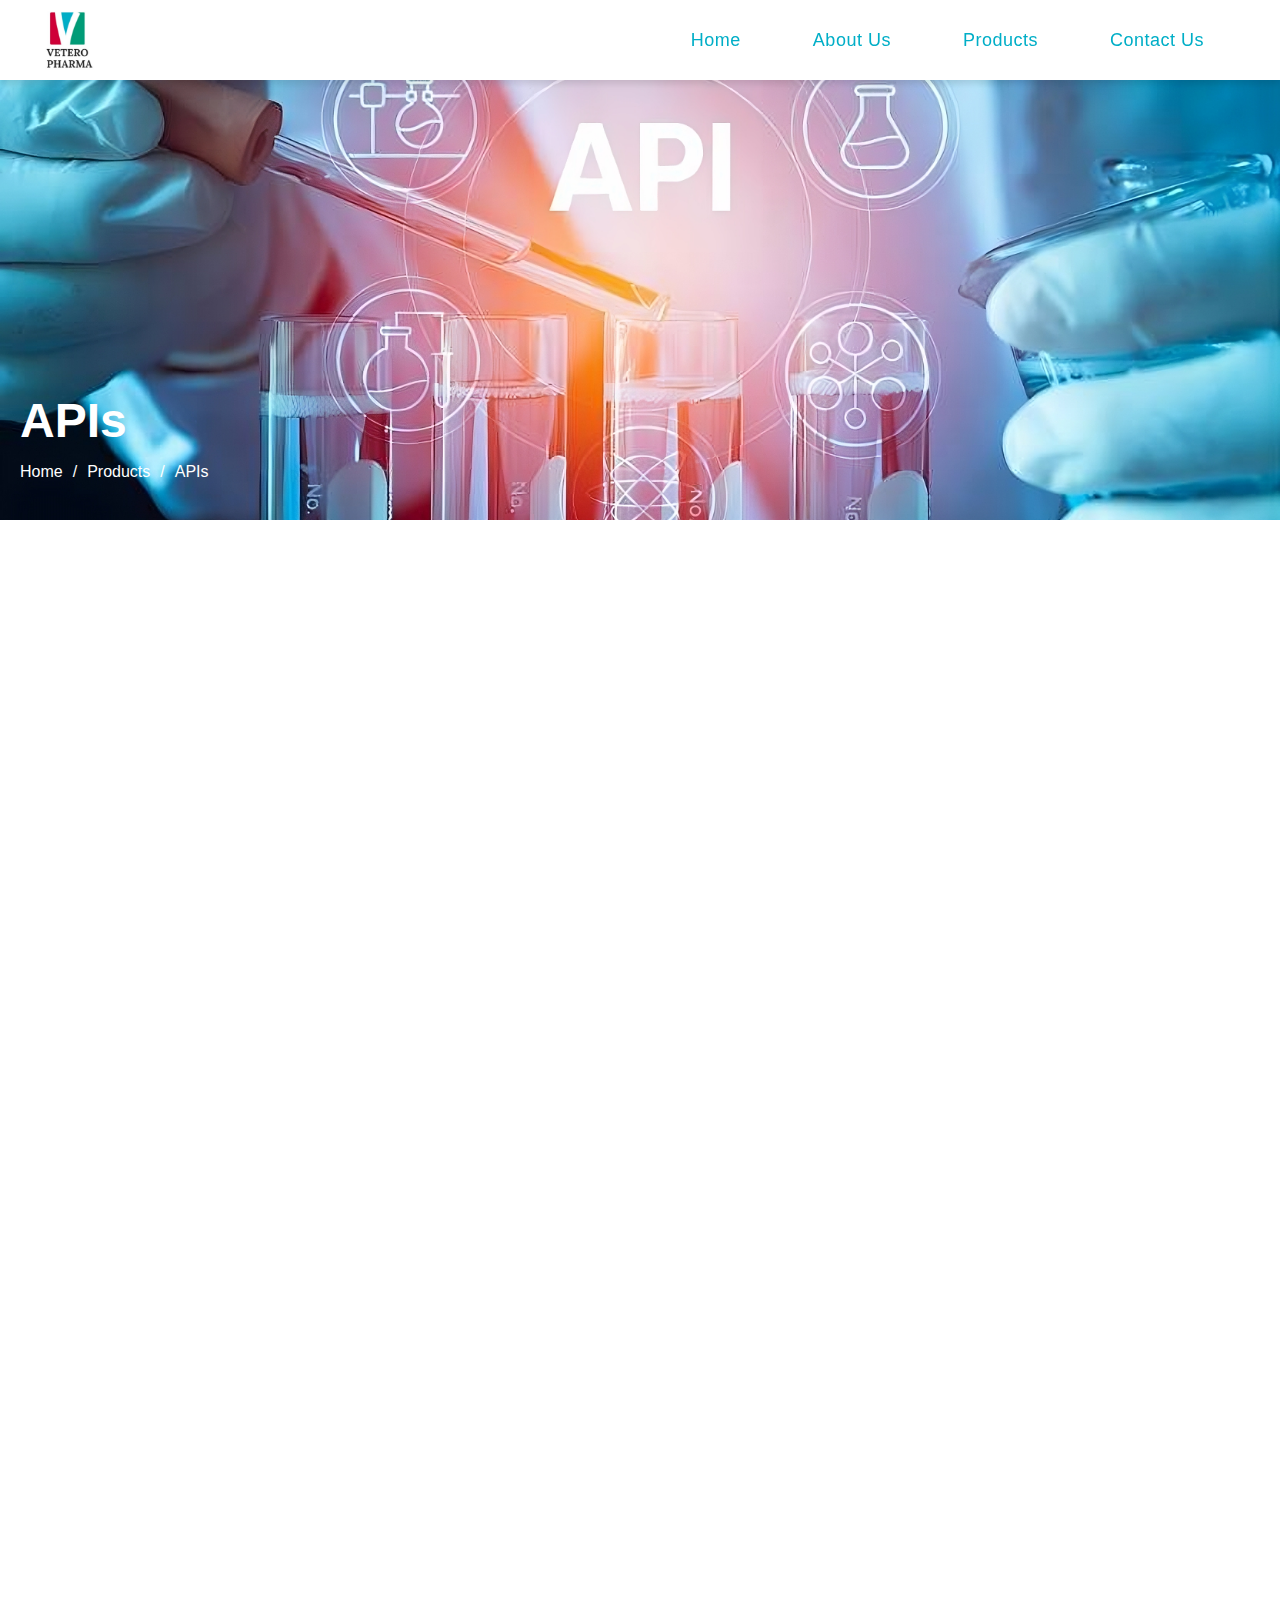
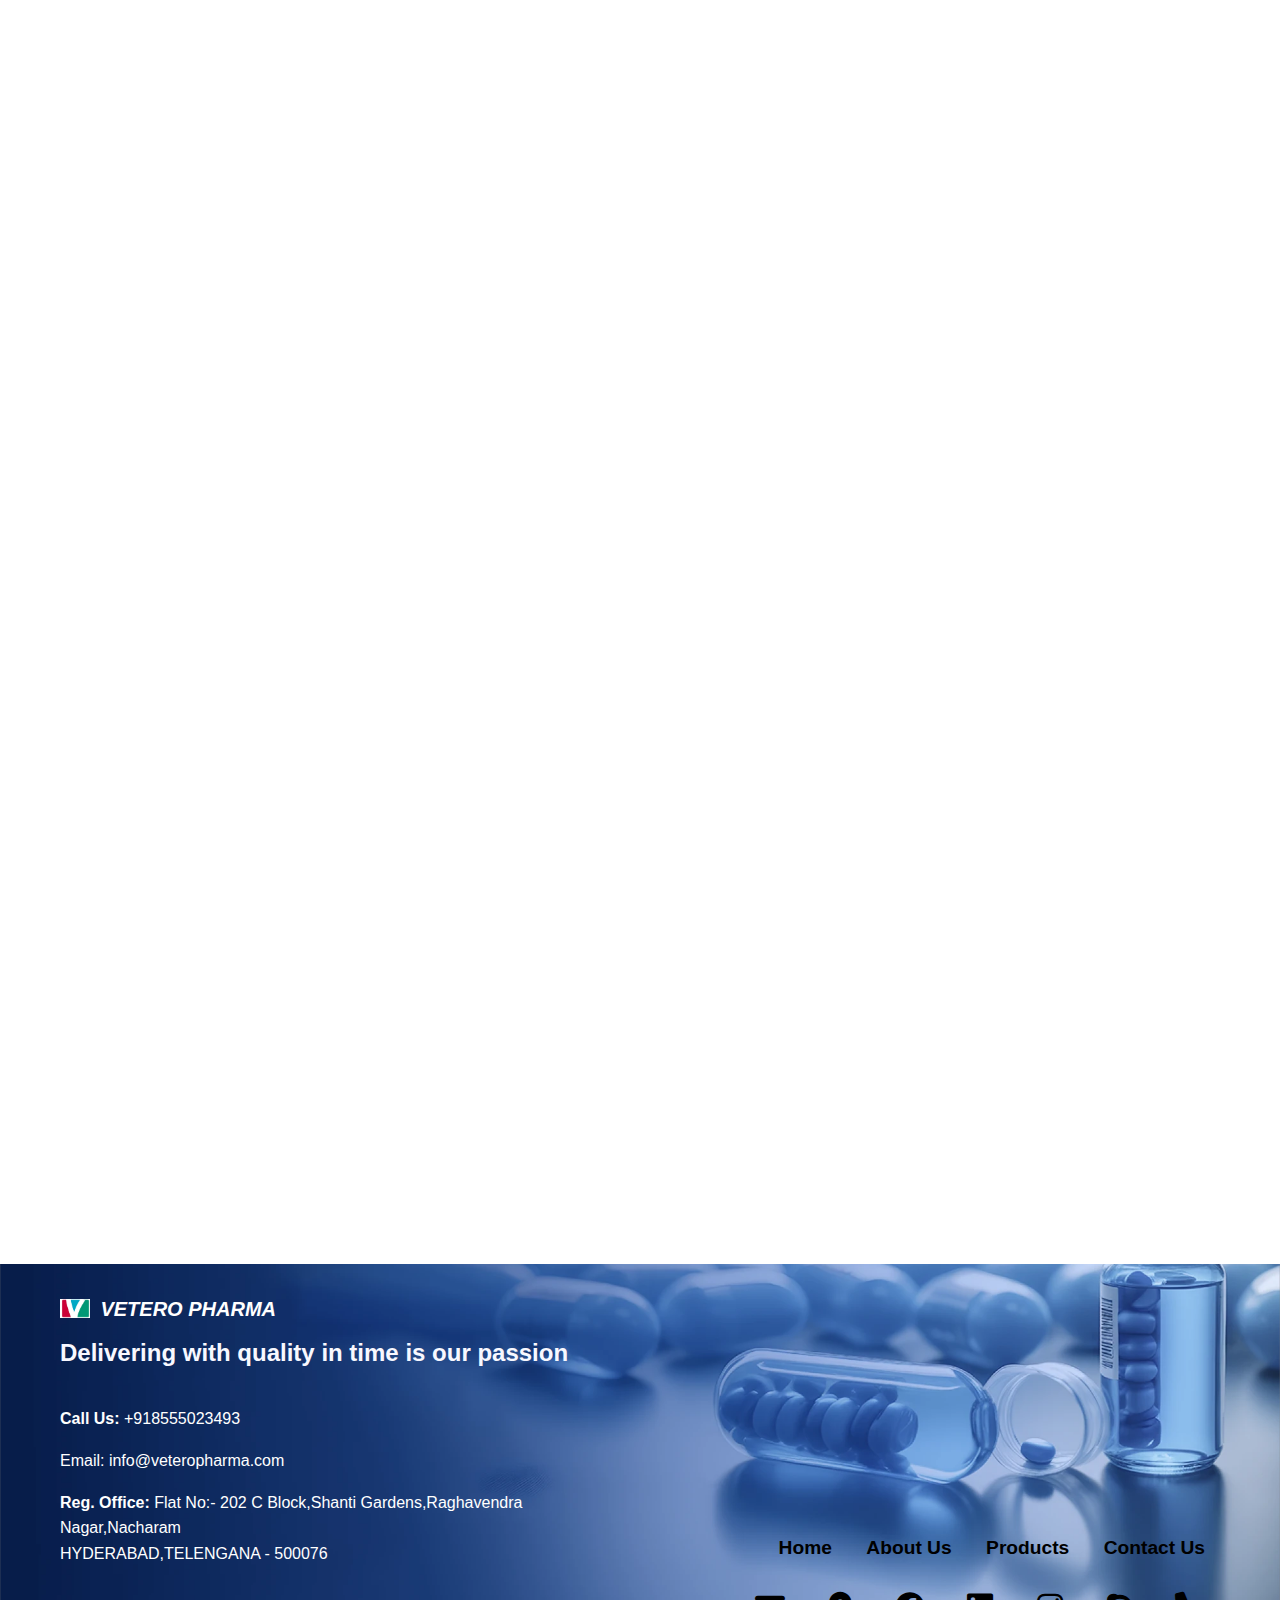
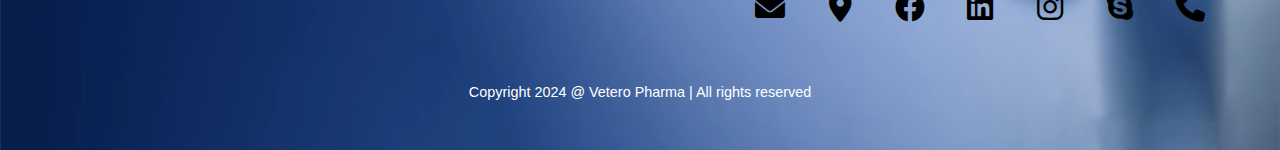
<file: products/p_apis.html>
<!DOCTYPE html>
<html lang="en">
<head>
    <meta charset="utf-8">
    <meta http-equiv="X-UA-Compatible" content="IE=edge">
    <meta name="viewport" content="width=device-width, initial-scale=1">
    <title>Products - APIs | VETERO Pharma</title>
    <meta name="description" content="APIs | Vetero Pharma"/>
    <meta name="keywords" content="APIs | Vetero Pharma"/>
    <link rel="icon" href="../images/favicon.ico" type="image/icon">
    <link rel="shortcut icon" href="../images/favicon.ico" />
    <link rel="stylesheet" href="https://cdnjs.cloudflare.com/ajax/libs/font-awesome/6.0.0-beta3/css/all.min.css">

    <!-- Bootstrap CSS -->
    <link href="https://stackpath.bootstrapcdn.com/bootstrap/4.5.2/css/bootstrap.min.css" rel="stylesheet">
    <!-- Custom CSS -->
    <link href="../css/p_apis.css" rel="stylesheet">
    <!-- Google Fonts -->
    <link href="https://fonts.googleapis.com/css2?family=Poppins:wght@100;200;300;400;500;600;700;800;900&display=swap" rel="stylesheet">
</head>

<body>
    <!-- Header -->
    <header>
        <nav>
            <a class="navbar-brand" href="/">
                <img class="logo" src="../images/logo.png" alt="Vetero Pharma Logo">
            </a>
            <ul>
                <li><a href="../index.html" class="active">Home</a></li>
                <li><a href="../about_us.html">About Us</a></li>
                <li><a href="javascript:;">Products</a>
                    <ul class="submenu1">
                        <li><a href="p_apis.html">APIs</a></li>
                        <li><a href="../products/drug&sugar_pellets.html">DRUG & SUGAR PELLETS</a></li>
                        <li><a href="../products/veterinary.html">VETERINARY</a></li>
                    </ul>
                </li>
                <li><a href="../contact.html">Contact Us</a></li>
            </ul>
        </nav>
    </header>
    
    <!-- Updated Banner Section -->
    <section class="inner_banner">
        <img src="../images/P_APis_1.png" alt="APIs Banner">
        <div class="innertxt1">
            <div class="container1">
                <h1>APIs</h1>
                <ul>
                    <li><a href="../index.html">Home</a></li>
                    <li><a href="javascript:void(0);">Products</a></li>
                    <li>APIs</li>
                </ul>
            </div>
        </div>
    </section>

    <section>
        <div class="api_class">
            <h1>Active Pharma Ingredients (APIs)</h1>
            <p>Vetero Pharma supplies high-quality Active Pharmaceutical Ingredients (APIs) globally.</p>
            <button id="download-btn">
                <a href="../APIs Product List.pdf" download style="text-decoration: none; color: inherit;">Download Product List</a>
            </button>
            
            <div class="products">
                <h3>Products List</h3>
                <div class="table-responsive">
                    <table class="table table-bordered">
                        <thead>
                            <tr>
                                <th colspan="2">Active Pharmaceutical Ingredient</th>
                            </tr>
                        </thead>
                        <tbody>
                            <tr>
                                <td>AZELNIDIPINE</td>
                                <td>ANTI CORONARY / ANTI HYPERTENSIVE</td>
                            </tr>
                            <tr>
                                <td>CALCIUM D PANTOTHENATE</td>
                                <td>ANTI OXIDANT</td>
                            </tr>
                            <tr>
                                <td>CEFDOXIME PROXETIL</td>
                                <td>ANTI ALLERGY</td>
                            </tr>
                            <tr>
                                <td>CEFEXIME</td>
                                <td>ANTI ALLERGY</td>
                            </tr>
                            <tr>
                                <td>CEFUROXMINE AXETIL AMORPHOUS</td>
                                <td>ANTI ALLERGY</td>
                            </tr>
                            <tr>
                                <td>DEXLANSOPRAZOLE</td>
                                <td>--</td>
                            </tr>
                            <tr>
                                <td>DIMENHYDRNATE SODIUM</td>
                                <td>VETINARY PRODUCT</td>
                            </tr>
                            <tr>
                                <td>ESCITALOPARM OXALATE</td>
                                <td>ANTI DEPRESSION</td>
                            </tr>
                            <tr>
                                <td>ESOMEPRAZOLE MAGNESIUM DIHYDRATE</td>
                                <td>ANTI ULCER</td>
                            </tr>
                            <tr>
                                <td>ESOMEPRAZOLE MAGNESIUM TRIHYDRATE</td>
                                <td>ANTI ULCER</td>
                            </tr>
                            <tr>
                                <td>ESOMEPRAZOLE SODIUM INJECTABLE GRADE</td>
                                <td>ANTI ULCER</td>
                            </tr>
                            <tr>
                                <td>FEBUXOSTAT</td>
                                <td>HYPER URICAMIEA</td>
                            </tr>
                            <tr>
                                <td>FEXOFENADINE HCL</td>
                                <td>ANTI ANTISITHIMENE</td>
                            </tr>
                            <tr>
                                <td>FLUCONAZOLE</td>
                                <td>ANTI FUNGAL</td>
                            </tr>
                            <tr>
                                <td>GABAPENTIN</td>
                                <td>ANTI CONSULVANT / ANTIEPLITIC</td>
                            </tr>
                            <tr>
                                <td>IRON III HYDROXY POLYMALTOSE</td>
                                <td>IRON DEFICIENCY ANEMIA</td>
                            </tr>
                            <tr>
                                <td>IRON POLYSACCHIRIDES</td>
                                <td>--</td>
                            </tr>
                            <tr>
                                <td>IRON SUCROSE</td>
                                <td>--</td>
                            </tr>
                            <tr>
                                <td>ITOPRIDE HCL</td>
                                <td>ANTI ULCER</td>
                            </tr>
                            <tr>
                                <td>ITRACONAZOLE</td>
                                <td>ANTI PAIN</td>
                            </tr>
                            <tr>
                                <td>KETROLAC</td>
                                <td>ANTI PAIN</td>
                            </tr>
                            <tr>
                                <td>LANSOPRAZOLE</td>
                                <td>ANTI ULCER</td>
                            </tr>
                            <tr>
                                <td>LEVOSULPRIDE</td>
                                <td>ANTI ULCER</td>
                            </tr>
                            <tr>
                                <td>LORNOXICAM</td>
                                <td>ANTI INFLAMMATORY</td>
                            </tr>
                            <tr>
                                <td>MICANAZOLE NITRATE</td>
                                <td>SKIN ALLERGY</td>
                            </tr>
                            <tr>
                                <td>MONTELUKAST SODIUM</td>
                                <td>ANTI ASTHMA</td>
                            </tr>
                            <tr>
                                <td>MOXIFLOXACIN HCL - ANTI BACTERIAL AGENT NEBIVILAL HCL</td>
                                <td>HYPERTENSION</td>
                            </tr>
                            <tr>
                                <td>OMEPRAZOLE POWER</td>
                                <td>ANTI ULCER</td>
                            </tr>
                            <tr>
                                <td>OMERPRAZOLE SODIUM</td>
                                <td>ANTI ULCER</td>
                            </tr>
                            <tr>
                                <td>PANTOPRAZOLE SODIUM</td>
                                <td>ANTI ULCER</td>
                            </tr>
                            <tr>
                                <td>PAROXEPINE HCL</td>
                                <td>--</td>
                            </tr>
                            <tr>
                                <td>PHENIRAMINE MALEATE</td>
                                <td>ANTI COLD</td>
                            </tr>
                            <tr>
                                <td>RABEPRAZOLE SODIUM</td>
                                <td>ANTI ULCER</td>
                            </tr>
                            <tr>
                                <td>ROSUVASTATIN CALCIUM</td>
                                <td>CARDIO VASCULAR</td>
                            </tr>
                            <tr>
                                <td>TALC POWDER</td>
                                <td>PHARMA GRADE</td>
                            </tr>
                            <tr>
                                <td>TAMSULOSIN</td>
                                <td>URINARY PROBLE</td>
                            </tr>
                            <tr>
                                <td>TAMSULOSIN HCL</td>
                                <td>URINARY INFECTIONS</td>
                            </tr>
                            <tr>
                                <td>TOLDIMFOS SODIUM</td>
                                <td>VETIRNARY PRODUCT</td>
                            </tr>
                            <tr>
                                <td>TOPIRAMATE - ANTI EPLITIC TORSEMIDE</td>
                                <td>HYPERTENSION</td>
                            </tr>
                            <tr>
                                <td>TRAMODIL HCL</td>
                                <td>ANTI PAIN</td>
                            </tr>
                            <tr>
                                <td>ZINC SULPHATE</td>
                                <td>HEPATOLENCULAR DEGENERATION</td>
                            </tr>
                        </tbody>
                    </table>
                </div>
            </div>
        </div>
    </section>

    <!-- Footer -->
    <div class="footer">
        <div class="container">
            <div class="footer_in">
                <div class="footer_in_left">
                    <img src="../images/small_logo.png" alt="Vetero Pharma Logo">
                    <em>VETERO PHARMA</em>
                    <h2>Delivering with quality in time is our passion</h2>
                    <br>
                    <p><strong>Call Us:</strong> +918555023493</p>
                    <p>Email: info@veteropharma.com</p>
                    <p><strong>Reg. Office:</strong> Flat No:- 202 C Block,Shanti Gardens,Raghavendra Nagar,Nacharam<br>HYDERABAD,TELENGANA - 500076</p>
                </div>
                <div class="footer_in_right">
                    <a href="../index.html"><b>Home</b></a>
                    <a href="../about_us.html"><b>About Us</b></a>
                    <a href="../products/p_apis.html"><b>Products</b></a>
                    <a href="../contact.html"><b>Contact Us</b></a>
                    <div class="ft_soc">
                        <a href="mailto:veteropharma@gmail.com"><i class="fa-solid fa-envelope" aria-hidden="true"></i></a>
                        <a href="https://www.google.com/maps/place/Vetero+Pharma+Location"><i class="fa-solid fa-location-dot" aria-hidden="true"></i></a>
                        <a href="https://www.facebook.com/profile.php?id=61565787461990&mibextid=ZbWKwL"><i class="fa-brands fa-facebook" aria-hidden="true"></i></a>
                        <a href="https://www.linkedin.com/in/vetero-pharma-464b1a329"><i class="fa-brands fa-linkedin" aria-hidden="true"></i></a>
                        <a href="https://instagram.com/veteropharma/"><i class="fa-brands fa-instagram" aria-hidden="true"></i></a>
                        <a href="https://join.skype.com/invite/tMdRbY3Z2y6H"><i class="fa-brands fa-skype" aria-hidden="true"></i></a>
                        <a href="tel:+918555023493"><i class="fa-solid fa-phone" aria-hidden="true"></i></a>
                    </div>                 
                </div>
            </div>
            <div class="copy">
                <p>Copyright 2024 @ Vetero Pharma | All rights reserved</p>
            </div>
        </div>
    </div>

    <!-- jQuery (necessary for Bootstrap's JavaScript plugins) -->
    <script src="https://code.jquery.com/jquery-3.5.1.slim.min.js"></script>
    <!-- Bootstrap JavaScript -->
    <script src="https://cdn.jsdelivr.net/npm/@popperjs/core@2.11.6/dist/umd/popper.min.js"></script>
    <script src="https://maxcdn.bootstrapcdn.com/bootstrap/4.5.2/js/bootstrap.min.js"></script>
    <!-- Custom JavaScript -->
    <script src="../js/p_apis.js" defer></script>
</body>
</html>
</file>
<file: css/p_apis.css>
/* General Reset and Body */
body {
    font-family: 'Roboto', sans-serif;
    margin: 0;
    padding: 0;
    overflow-x: hidden; /* Prevent horizontal scrollbar */
}

/* Header */
header {
    background-color: #ffffff;
    color: #00aec7;
    padding: 20px 40px; /* Increased padding for a more substantial look */
    position: fixed;
    width: 100%;
    top: 0;
    left: 0;
    z-index: 10;
    display: flex;
    align-items: center;
    height: 80px; /* Increased height for a bigger header */
    box-shadow: 0 4px 6px rgba(0, 0, 0, 0.1); /* Optional: add a subtle shadow for depth */
}

/* Navbar Brand (Logo Container) */
.navbar-brand {
    display: flex;
    align-items: center;
    margin-right: 40px; /* Increased margin for separation from navigation items */
}

/* Logo */
.logo {
    height: 60px; /* Adjusted height to match the increased header size */
    transition: height 0.3s ease; /* Smooth transition effect */
}

/* Navbar */
nav {
    display: flex;
    justify-content: space-between;
    align-items: center; /* Vertically center align items */
    width: 100%;
}

/* Navigation Menu */
nav ul {
    list-style-type: none; /* Remove default list styling */
    padding: 0;
    margin: 0; /* Reset default margin */
    display: flex; /* Display list items side by side */
    align-items: center; /* Align items vertically */
}

/* Navigation Items */
nav ul li {
    position: relative; /* Position relative for submenu absolute positioning */
    margin: 0 20px; /* Increased spacing between menu items */
}

/* Navigation Links */
nav ul li a {
    color: #00aec7;
    text-decoration: none;
    padding: 10px 16px; /* Increased padding for larger clickable area */
    font-size: 18px; /* Larger font size */
    font-weight: 500; /* Semi-bold for more prominence */
    letter-spacing: 0.5px; /* Slight spacing for better readability */
    transition: background-color 0.3s, color 0.3s; /* Smooth hover effect */
}

/* Navigation Links Hover Effect */
nav ul li a:hover {
    background-color: rgba(255, 255, 255, 0.2); /* Light background on hover */
    color: #019b77; /* Maintain text color on hover */
    border-radius: 4px; /* Optional: round the corners for a button-like effect */
}

/* Submenu Styling */
.submenu1 {
    display: none; /* Hide submenu initially */
    position: absolute; /* Position it absolutely relative to parent li */
    top: 100%; /* Position below the parent li */
    left: 0;
    background-color: #ffffff; /* Single-layer background color */
    box-shadow: 0 4px 8px rgba(0, 0, 0, 0.1); /* Optional: light shadow for subtle effect */
    padding: 0;
    margin: 0;
    list-style: none; /* Remove list style */
    z-index: 1000; /* Ensure it appears above other content */
    border-radius: 4px; /* Optional: round the corners */
    min-width: 150px; /* Increased minimum width for better fit */
    width: max-content; /* Adjust width based on content */
}

/* Submenu Items */
.submenu1 li {
    padding: 0; /* Remove padding around li items */
    background-color: transparent; /* Transparent background for each item */
}

/* Submenu Links */
.submenu1 li a {
    color: #00aec7; /* Text color for submenu links */
    text-decoration: none;
    display: block;
    padding: 10px 16px; /* Adjusted padding inside each submenu link */
    white-space: nowrap; /* Prevent text wrapping */
    font-size: 16px; /* Slightly larger font size for better readability */
}

/* Show Submenu on Hover */
nav ul li:hover .submenu1 {
    display: block; /* Show submenu on hover */
}

/* Optional: Hover effect for submenu items */
.submenu1 li a:hover {
    background-color: rgba(255, 255, 255, 0.1); /* Lighter background on hover */
}

/* Inner Banner Section Styles */
.inner_banner {
    position: relative;
    width: 100%;
    height: 520px; /* Adjust height as needed */
    overflow: hidden;
}

.inner_banner img {
    width: 100%;
    height: 100%;
    object-fit: cover;
    display: block;
}

.innertxt1 {
    position: absolute;
    bottom: 0; /* Aligns the content to the bottom */
    left: 0; /* Aligns the content to the left */
    width: 100%;
    padding: 20px;
}



.container1 {
    text-align: left; /* Aligns text to the left */
    color: #fff;
}

.container1 h1 {
    font-size: 48px;
    font-weight: bold;
    margin-bottom: 10px;
}

.container1 ul {
    list-style: none;
    padding: 0;
    display: inline-flex;
    gap: 10px;
}

.container1 ul li {
    font-size: 16px;
    color: #fff;
}

.container1 ul li a {
    color: #fff;
    text-decoration: none;
    transition: color 0.3s ease;
}

.container1 ul li a:hover {
    color: #ffd700; /* Change color on hover */
}

.container1 ul li::after {
    content: "/";
    margin-left: 10px;
    color: #fff;
}

.container1 ul li:last-child::after {
    content: "";
}


/* Import web fonts */
@import url('https://fonts.googleapis.com/css2?family=Roboto:wght@700&display=swap');
@import url('https://fonts.googleapis.com/css2?family=Pacifico&display=swap');

/* Styling for the section */
.api_class {
    padding: 20px;
    padding-top: 80px; /* Increased padding at the top */
    padding-bottom: 100px; /* Increased padding at the bottom */
    padding-left: 150px; /* Added padding on the left */
    padding-right: 150px; /* Added padding on the right */
    background-color: #f9f9f9;
    opacity: 0; /* Initially hidden */
    transform: translateY(20px); /* Initial position */
    animation: fadeInUp 1s forwards; /* Apply the animation */
}

/* Animation for the section */
@keyframes fadeInUp {
    from {
        opacity: 0;
        transform: translateY(20px);
    }
    to {
        opacity: 1;
        transform: translateY(0);
    }
}

/* Optional: Add a delay to the animation */
.api_class.animated {
    animation-delay: 0.5s; /* Delay before animation starts */
}

/* Styling for h1 in the api_class */
.api_class h1 {
    font-size: 36px; /* Adjust size as needed */
    color: #1a73e8; /* Change color to a shade of blue */
    font-family: 'Roboto', sans-serif; /* Apply chosen font */
    margin-bottom: 20px; /* Optional: Adjust margin below h1 */
}

/* Styling for paragraphs in the api_class */
.api_class p {
    font-size: 23px;
    margin-bottom: 20px;
}

button {
    background-color: #007bff;
    color: white;
    padding: 10px 15px;
    border: none;
    border-radius: 5px;
    cursor: pointer;
    margin-bottom: 15px;
}

button:hover {
    background-color: #0056b3;
}

/* Styling for the "Products" heading */
.products h3 {
    font-size: 20px;
    margin-bottom: 10px;
    color: rgb(236, 8, 8); /* Change text color to red */
    font-family: 'Pacifico', cursive; /* Slightly cursive font */
    font-weight: 600; /* Make the text a bit stronger */
}

/* Styling for the table */
.table-responsive {
    overflow-x: auto;
}

.table {
    width: 100%;
    border-collapse: collapse;
}

/* Increase the height of table rows */
.table td, .table th {
    min-height: 50px; /* Adjust height as needed */
    vertical-align: middle; /* Center content vertically */
    padding: 12px; /* Optional: Increase padding for better spacing */
}

/* Styling for table headers */
.table th {
    background-color: #06eac7;
    font-weight: 600; /* Slightly bolder */
    font-family: 'Arial', sans-serif; /* Clean, modern font */
    font-size: 16px; /* Optional: Adjust font size if needed */
}

/* Ensure equal column widths */
.table th:nth-child(1), 
.table td:nth-child(1) {
    width: 50%;
}

.table th:nth-child(2), 
.table td:nth-child(2) {
    width: 50%;
}

.table tbody tr:nth-child(even) {
    background-color: #f9f9f9;
}

.table tbody tr:hover {
    background-color: #f1f1f1;
}

/* Optional: Adjust font size in table cells */
.table td {
    font-size: 14px;
}

/* Footer Styling */
.footer {
    background: url('../images/footer_bg.png') no-repeat center center / cover, rgba(0, 0, 0, 0.5); /* Combined background-image and color */
    color: #fff;
    padding: 30px 0;
    position: relative;
}

/* Pattern Layer Styling (If used) */
.footer .pattern-layer {
    position: absolute;
    top: 0;
    left: 0;
    width: 100%;
    height: 100%;
    z-index: -1; /* Ensure it sits behind other content */
    background: inherit; /* Use inherited background properties */
}

/* Container for Footer Content */
.footer .container {
    display: flex;
    flex-direction: column;
    align-items: flex-start;
    max-width: 1200px;
    margin: 0 auto;
    padding: 0 20px;
}

/* Footer Inner Sections */
.footer_in {
    display: flex;
    justify-content: space-between;
    width: 100%;
    margin-bottom: 20px;
}

/* Left Side of the Footer */
.footer_in_left {
    flex: 1;
    max-width: 50%;
}

.footer_in_left img {
    max-width: 30px; /* Set a max width for the logo */
    height: auto; /* Maintain the aspect ratio */
    margin-right: 6px; /* Add space between the logo and the text */
}

.footer_in_left em {
    font-size: 20px; /* Set the font size for the text */
    font-weight: bold; /* Make the text bold */
    color: #ffffff; /* Set a suitable color for the text */
    vertical-align: middle; /* Align the text to the middle */
}

.footer_in_left h2 {
    font-size: 1.5rem;
    font-weight: bold;
    margin: 15px 0;
    color: ghostwhite;
}

.footer_in_left p {
    font-size: 1rem;
    line-height: 1.6;
}

/* Right Side of the Footer */
.footer_in_right {
    flex: 1;
    max-width: 50%;
    text-align: right;
    margin-top: 240px; /* Adjust if needed */
    padding-left: 80px; /* Adjust for positioning */
}

/* Links Styling */
.footer_in_right a {
    display: inline-block;
    color: #000000; /* Adjusted color for better contrast */
    font-size: 1.2rem;
    margin: 0 15px;
    text-decoration: none;
    transition: color 0.3s ease;
}

/* Hover Effect for Links */
.footer_in_right a:hover {
    color: #f0f0f0; /* Lighter color on hover */
}

/* Social Icons Styling */
.footer_in_right .ft_soc {
    margin: 20px 0;
    display: flex;
    justify-content: flex-end; /* Align icons to the right */
}

.footer_in_right .ft_soc a {
    color: #000000; /* Adjusted color for icons */
    font-size: 3rem;
    margin-right: 5px;
    text-decoration: none;
    display: flex;
    justify-content: center;
    align-items: center;
    width: 50px;
    height: 50px;
    border-radius: 50%;
    position: relative;
    overflow: hidden;
    transition: background-color 0.3s ease;
}

.footer_in_right .ft_soc a i {
    font-size: 30px;
    transition: transform 0.3s ease, color 0.5s ease;
    z-index: 2;
}

.footer_in_right .ft_soc a::before {
    content: "";
    position: absolute;
    width: 100%;
    height: 100%;
    background: var(--bg-color);
    z-index: 0;
    transform: scale(1, 0);
    transform-origin: bottom;
    transition: transform 0.5s ease;
}

.footer_in_right .ft_soc a:hover::before {
    transform: scale(1, 1);
}

.footer_in_right .ft_soc a:hover i {
    color: #fff;
    transform: rotateY(360deg);
}

/* Social icons background colors */
.footer_in_right .ft_soc a:nth-child(1) { --bg-color: #f42719; } /* Gmail */
.footer_in_right .ft_soc a:nth-child(2) { --bg-color: #34f9b4; } /* Location */
.footer_in_right .ft_soc a:nth-child(3) { --bg-color: #0088cc; } /* Facebook */
.footer_in_right .ft_soc a:nth-child(4) { --bg-color: #0077b5; } /* LinkedIn */
.footer_in_right .ft_soc a:nth-child(5) { --bg-color: linear-gradient(to bottom right, #f9ce34, #ee2a7b, #6228d7); } /* Instagram */
.footer_in_right .ft_soc a:nth-child(6) { --bg-color: #00aff0; } /* Skype */
.footer_in_right .ft_soc a:nth-child(7) { --bg-color: #00b389da; } /* Phone */

/* Copyright Section */
.copy {
    text-align: center; /* Center text horizontally */
    font-size: 0.9rem;
    padding-top: 10px;
    margin: 0 auto; /* Center the container if it's block-level and not already centered */
}

@keyframes landAnimation {
    0% {
        transform: translateY(-50px);
        opacity: 0;
    }
    100% {
        transform: translateY(0);
        opacity: 1;
    }
}

.footer_in_right.animate {
    animation: landAnimation 1s ease-out;
}

.footer_in_left.animate {
    animation: landAnimation 1s ease-out;
}


/* Media Query for mobile devices */
@media only screen and (max-width: 768px) {

    /* Header */
    header {
        padding: 10px 15px; /* Reduced padding */
        height: 60px; /* Adjust height for mobile */
    }

    .navbar-brand {
        margin-right: 10px; /* Reduced margin */
    }

    .logo {
        height: 35px; /* Adjusted logo size */
    }

    nav ul li {
        margin: 0 2px; /* Reduced spacing between menu items */
        flex-wrap: nowrap;
    }

    nav ul li a {
        font-size: 14px; /* Smaller font size */
        padding: 8px 5px; /* Reduced padding */
    }

    /* Inner Banner Section */
    .inner_banner {
        height: 320px; /* Adjusted height for smaller screens */
    }

    .innertxt1 {
        padding: 10px; /* Reduced padding */
    }

    .container1 h1 {
        font-size: 32px; /* Adjust font size for mobile */
    }

    .container1 ul li {
        font-size: 14px; /* Adjust font size */
    }

    /* API Section */
    .api_class {
        padding-left: 20px; /* Reduced padding */
        padding-right: 20px; /* Reduced padding */
    }

    .api_class h1 {
        font-size: 28px; /* Adjust font size */
    }

    .api_class p {
        font-size: 18px; /* Adjust paragraph size */
    }

    /* Products Section */
    .products h3 {
        font-size: 18px; /* Adjust font size */
    }

    /* Table */
    .table td, .table th {
        padding: 8px; /* Reduced padding for table cells */
        font-size: 12px; /* Smaller font size */
    }

    /* Footer */
    .footer_in {
        flex-direction: column; /* Stack footer content vertically */
    }

    .footer_in_left, 
    .footer_in_right {
        max-width: 100%;
        text-align: center; /* Center-align footer content */
        margin-bottom: 20px; /* Add space between sections */
    }

    .footer_in_right {
        margin-top: 20px; /* Adjust margin */
        padding-left: 0; /* Remove left padding */
    }

    .footer_in_right .ft_soc {
        justify-content: center; /* Center-align social icons */
    }

    .footer_in_right .ft_soc a {
        font-size: 2rem; /* Reduce icon size */
        width: 40px; /* Adjust button size */
        height: 40px;
    }

    .footer_in_right .ft_add {
        margin-top: 10px;
        padding-left: 0; /* Remove left padding */
        justify-content: center; /* Center contact details */
    }
}
</file>
